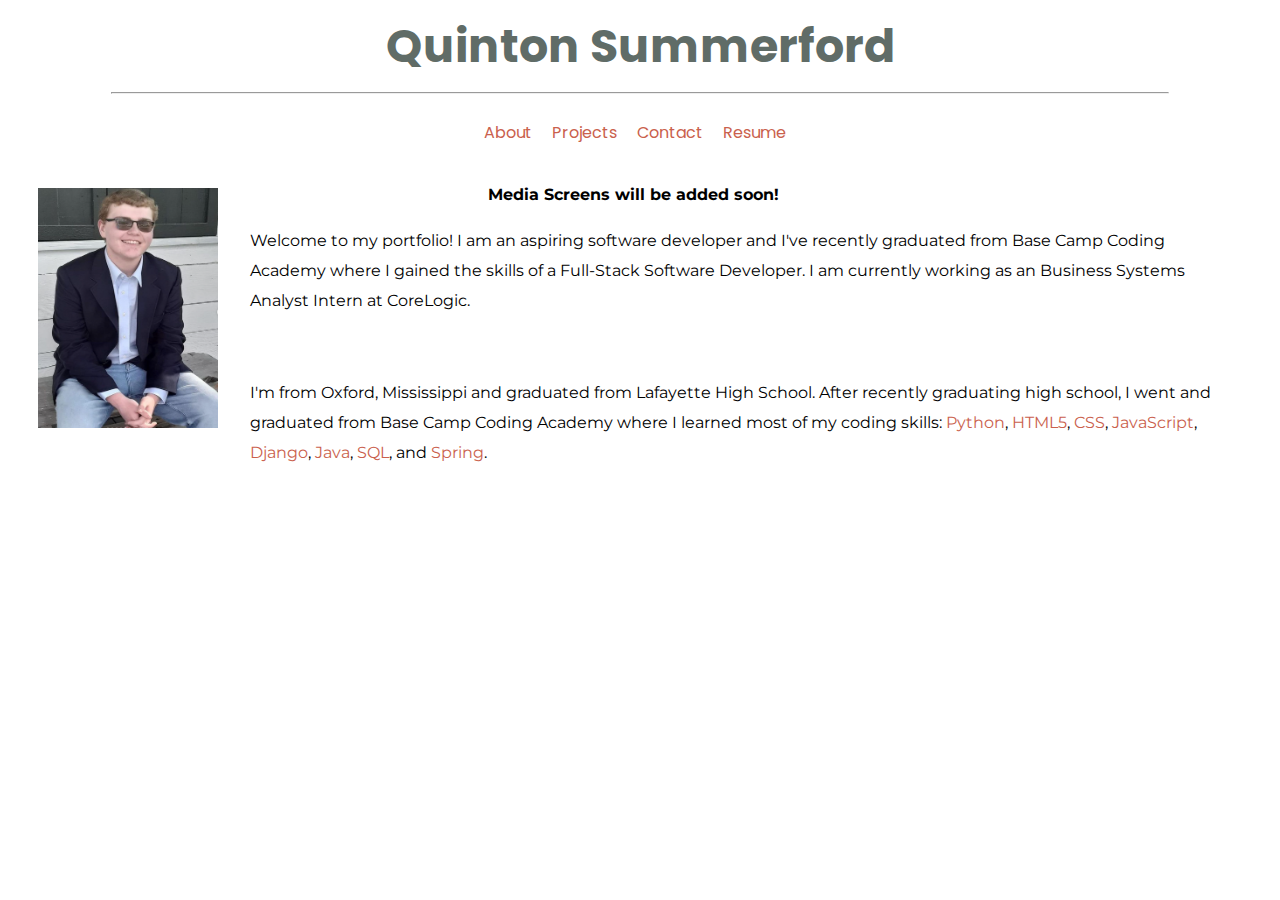
<file: index.html>
<!DOCTYPE html>
<html>
    <head>
        <meta charset="utf-8" />
        <meta name="viewport" content="width=device-width" />
        <title>Quinton Summerford</title>
        <link rel="shortcut icon" type="image/png" href="images/Q_image_bruh.png" />
        <link href="style.css" rel="stylesheet" type="text/css" />
        <link rel="preconnect" href="https://fonts.googleapis.com">
        <link rel="preconnect" href="https://fonts.gstatic.com" crossorigin>
        <link href="https://fonts.googleapis.com/css2?family=Comfortaa:wght@300;400&family=Montserrat:wght@200&family=Poppins:ital,wght@1,200&display=swap" rel="stylesheet">
    </head>
    <header>
        <h1 class="name_title">Quinton Summerford</h1>
        <hr class="line_under_name">
        <nav class="nav_row">
            <a href="index.html"><p>About</p></a>
            <a href="projects.html"><p>Projects</p></a>
            <a href="contact.html"><p>Contact</p></a>
            <a href="https://docs.google.com/document/d/16BMJTYi-P8bZYQWXusHtc6ywhiIXju5njqeCSod5994/edit" target="_blank"><p>Resume</p></a>
        </nav>
    </header>
    <body class="container">
        <main class="container">
            <div class="picture_left">
                <img src="images/corelogic_headshot.png" class="port_img">
            </div>
            <center><strong><p class="media_screen_message">Media Screens will be added soon!</p></strong></center>
            <div>
                <p>Welcome to my portfolio! I am an aspiring software developer and I've recently graduated from Base Camp Coding Academy where I gained the skills of a Full-Stack Software Developer.
                    I am currently working as an Business Systems Analyst Intern at CoreLogic.
                </p>
                <br>
                <p>I'm from Oxford, Mississippi and graduated from Lafayette High School. After recently graduating high school, I went and graduated from Base Camp Coding Academy where I learned most of my coding skills: <a href="https://www.python.org/" target="_blank">Python</a>, <a href="https://developer.mozilla.org/en-US/docs/Glossary/HTML5" target="_blank">HTML5</a>, <a href="https://www.w3schools.com/css/" target="_blank">CSS</a>, <a href="https://www.javascript.com/" target="_blank">JavaScript</a>, <a href="https://www.djangoproject.com/" target="_blank">Django</a>, <a href="https://www.java.com/en/" target="_blank">Java</a>, <a href="https://www.techtarget.com/searchdatamanagement/definition/SQL#:~:text=Structured%20Query%20Language%20(SQL)%20is,on%20the%20data%20in%20them." target="_blank">SQL</a>, and <a href="https://spring.io/" target="_blank">Spring</a>.</p>
            </div>
        </main>
       
    </body>
</html>
</file>
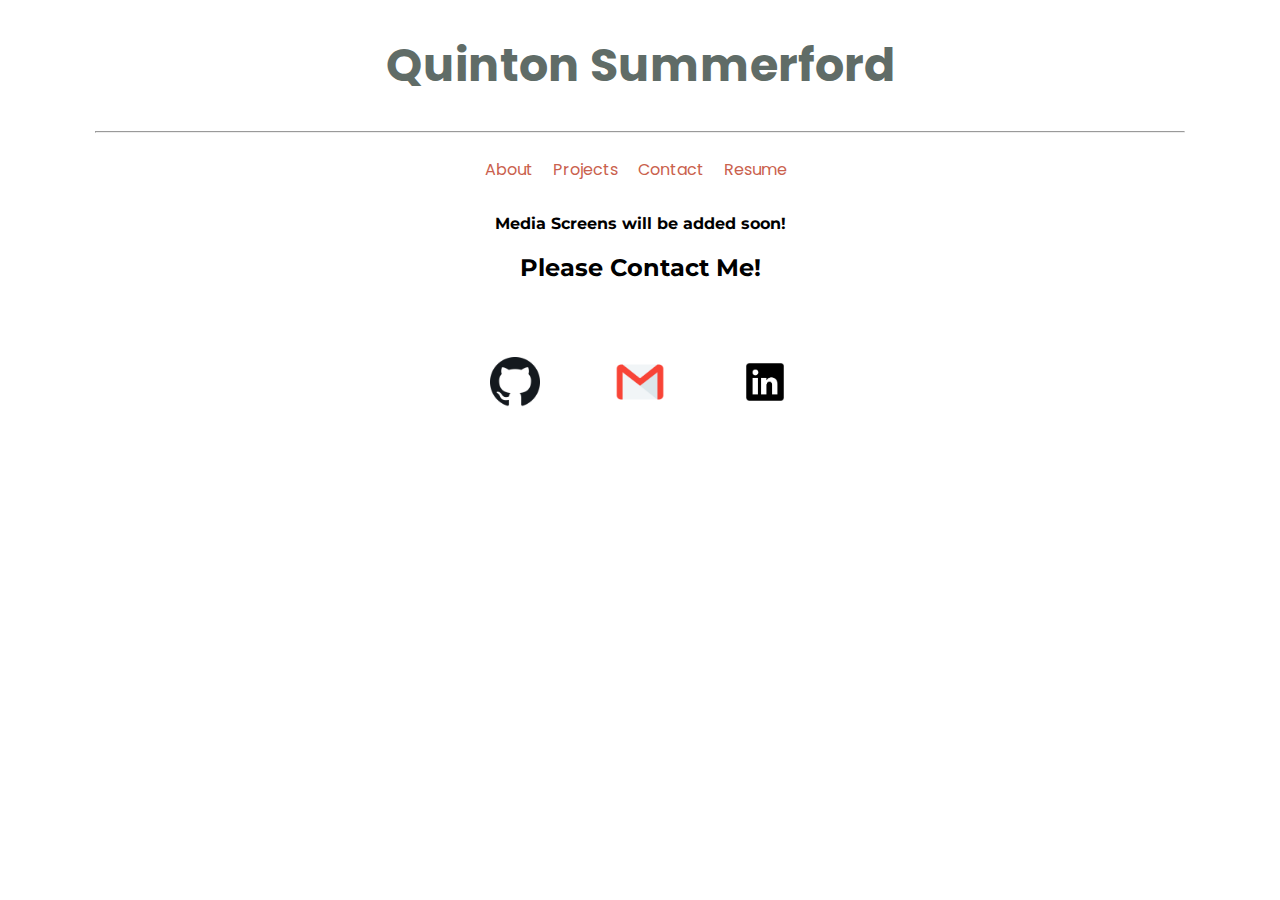
<file: contact.html>
<!DOCTYPE html>
<html>
    <head>
        <meta charset="utf-8" />
        <meta name="viewport" content="width=device-width" />
        <title>Quinton Summerford</title>
        <link rel="shortcut icon" type="image/png" href="images/Q_image_bruh.png" />
        <link href="style.css" rel="stylesheet" type="text/css" />
        <link rel="preconnect" href="https://fonts.googleapis.com">
        <link rel="preconnect" href="https://fonts.gstatic.com" crossorigin>
        <link href="https://fonts.googleapis.com/css2?family=Comfortaa:wght@300;400&family=Montserrat:wght@200&family=Poppins:ital,wght@1,200&display=swap" rel="stylesheet">
    </head>
    <header>
        <h1 class="name_title">Quinton Summerford</h1>
        <hr class="line_under_name">
        <nav class="project_row">
            <a href="index.html"><p>About</p></a>
            <a href="projects.html"><p>Projects</p></a>
            <a href="contact.html"><p>Contact</p></a>
            <a href="https://docs.google.com/document/d/16BMJTYi-P8bZYQWXusHtc6ywhiIXju5njqeCSod5994/edit" target="_blank"><p>Resume</p></a>
        </nav>
    </header>
    <body>
        <center><strong><p class="">Media Screens will be added soon!</p></strong></center>
        <h2><center class="contact_greeting">Please Contact Me!</center></h2>
        <div class="contact_box">
            
                <a href="https://github.com/qsummerford" target="_blank"><img src="images/github_logo.png" alt="Github Profile" class="github_logo"></a>
            
                <a href="mailto:alansummerford5293@gmail.com"><img src="images/gmail_logo.png" alt="Gmail" class="gmail_logo"></a>
            
                <a href="https://www.linkedin.com/in/quinton-summerford-654954216/" target="_blank"><img src="images/linkedin_logo.png" alt="LinkedIn Profile" class="linkedin_logo"></a>
            
        </div>
        
    </body>
</html>
</file>
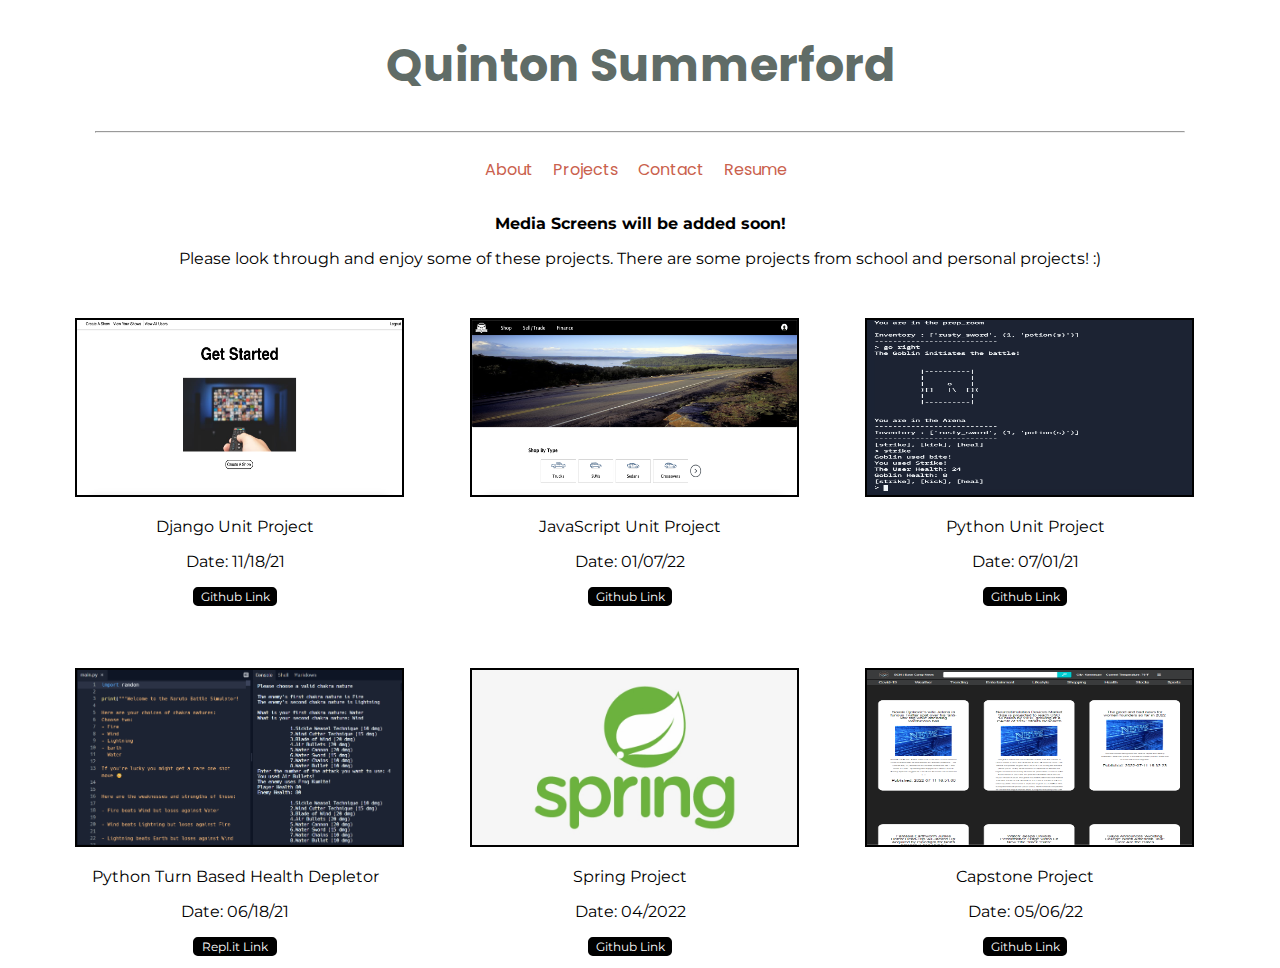
<file: projects.html>
<!DOCTYPE html>
<html>
    <head>
        <meta charset="utf-8" />
        <meta name="viewport" content="width=device-width" />
        <title>Quinton Summerford</title>
        <link rel="shortcut icon" type="image/png" href="images/Q_image_bruh.png" />
        <link href="style.css" rel="stylesheet" type="text/css" />
        <link rel="preconnect" href="https://fonts.googleapis.com">
        <link rel="preconnect" href="https://fonts.gstatic.com" crossorigin>
        <link href="https://fonts.googleapis.com/css2?family=Comfortaa:wght@300;400&family=Montserrat:wght@200&family=Poppins:ital,wght@1,200&display=swap" rel="stylesheet">
    </head>
    <header>
        <h1 class="name_title">Quinton Summerford</h1>
        <hr class="line_under_name">
        <nav class="project_row">
            <a href="index.html"><p>About</p></a>
            <a href="projects.html"><p>Projects</p></a>
            <a href="contact.html"><p>Contact</p></a>
            <a href="https://docs.google.com/document/d/16BMJTYi-P8bZYQWXusHtc6ywhiIXju5njqeCSod5994/edit" target="_blank"><p>Resume</p></a>
        </nav>
    </header>
    <body>
        <center><strong><p class="">Media Screens will be added soon!</p></strong></center>
        <center class="project_greeting">Please look through and enjoy some of these projects. There are some projects from school and personal projects! :)</center>
        <div class="project_box">
        <div class="project_column">
            <a href="https://github.com/qsummerford/Django-Unit-Project" target="_blank"><img src="images/django_project_img.png" alt="Django Project" class="django_project"></a>
            <p class="project_text">Django Unit Project</p>
            <p class="project_text">Date: 11/18/21</p>
            <p class="github_button"><a href="https://github.com/qsummerford/Django-Unit-Project" target="_blank">Github Link</a></p>
        </div>
        <div class="project_column">
            <a href="https://qsummerford.github.io/JS-Unit-Project/" target="_blank"><img src="images/js_project.png" alt="Car Dealership JavaScript Prjoect" class="js_project" /></a>
            <p class="project_text">JavaScript Unit Project</p>
            <p class="project_text">Date: 01/07/22</p>
            <p class="github_button"><a href="https://qsummerford.github.io/JS-Unit-Project/" target="_blank">Github Link</a></p>
        </div>
        <div class="project_column">
            <a href="https://github.com/qsummerford/Unit-1-Project-Python/tree/main" target="_blank"><img src="images/python_project.png" alt="Python Project" class="python_project"></a>
            <p class="project_text">Python Unit Project</p>
            <p class="project_text">Date: 07/01/21</p>
            <p class="github_button"><a href="https://github.com/qsummerford/Unit-1-Project-Python/tree/main" target="_blank">Github Link</a></p>
        </div>
        </div>

        <div class="project_box">
            <div class="project_column">
                <a href="https://replit.com/@qsummerford529/Turn-Base-Health-Depletor#readme.md" target="_blank"><img src="images/perpython_project.png" alt="Personal Python Project" class="personal_python_project"></a>
                <p class="project_text">Python Turn Based Health Depletor</p>
                <p class="project_text">Date: 06/18/21</p>
                <p class="github_button"><a href="https://replit.com/@qsummerford529/Turn-Base-Health-Depletor#readme.md" target="_blank">Repl.it Link</a></p>
            </div>
            <div class="project_column">
                <a href="https://github.com/qsummerford/spring_mod2" target="_blank"><img src="images/spring_logo.png" alt="Spring Framework Logo" class="spring_logo"></a>
                <p class="project_text">Spring Project</p>
                <p class="project_text">Date: 04/2022</p>
                <p class="github_button"><a href="https://github.com/qsummerford/spring_mod2" target="_blank">Github Link</a></p>
            </div>
            <div class="project_column">
                <a href="https://github.com/RJay-Pickering/capstone_project_QS_WC_RP" target="_blank"><img src="images/capstone_project.png" alt="Capstone Project" class="capstone_project"></a>
                <p class="project_text">Capstone Project</p>
                <p class="project_text">Date: 05/06/22</p>
                <p class="github_button"><a href="https://github.com/RJay-Pickering/capstone_project_QS_WC_RP" target="_blank">Github Link</a></p>
            </div>
        </div>
    </body>
</html>
</file>
<file: style.css>
.media_screen_message{
    margin-right: 225px;
}

.name_title{
    font-family: 'Poppins', sans-serif;
    text-align: center;
    color: #606C67;
    font-size: 46px;
}

.nav_row{
    display: flex;
    flex-direction: row;
    gap: 20px;
    margin-left: 465px;
    font-family: 'Poppins', 'sans-serif'
}

.project_row{
    display: flex;
    flex-direction: row;
    gap: 20px;
    margin-left: 485px;
    font-family: 'Poppins', 'sans-serif';
}

.nav_row a:link{
    color:#CA614D;
    text-decoration: none;
}

.nav_row a:active{
    color: #CA614D;
    text-decoration: none;
}

.nav_row a:visited{
    color: #CA614D;
    text-decoration: none;
}

.nav_row a:hover{
    color: #606C67;
}

a:link{
    color:#CA614D;
    text-decoration: none;
}

a:active{
    color: #CA614D;
    text-decoration: none;
}

a:visited{
    color: #CA614D;
    text-decoration: none;
}

a:hover{
    color: #606C67;
}

html, body{
    margin: 0;
    padding: 0;
    font-family: 'Montserrat', 'san-serif'
}

.line_under_name{
    width: 85%;
}

*, *:after, *:before{
    box-sizing: inherit;
}

.container{
    margin: 0 auto;
    max-width: 112rem;
    padding-right: 0 2rem;
    position: relative;
    width: 97%;
    font-size: 16px;
    line-height: 30px;
}

.port_img {
    width: 180px;
    height: 240px;
}

.picture_left{
    float: left;
    margin: 0 2rem 2rem 0;
    padding: 0.5rem 0 0 0;
}

.project_box{
    display: flex;
    margin-top: 50px;
}

.project_column{
    width: 25%;
    text-align: center;
    margin-left: 75px;
    cursor: pointer;
}

.django_project{
    width: 325px;
    height: 175px;
    border: solid 2px black;
}

.js_project{
    width: 325px;
    height: 175px;
    border: solid 2px black;
}

.python_project{
    width: 325px;
    height: 175px;
    border: solid 2px black;
}

.github_button{
    border: black solid 2px;
    border-radius: .4em;
    width: 25%;
    font-size: 12px;
    margin-left: 118px;
    background-color: black;
    transition: .2s all ease;
}

.github_button:hover{
    background-color: white;
    transition: .2s all ease;
}

.github_button a {
    color: white;
    background-color: black;
    transition: .2s all ease;
}

.github_button a:hover{
    background-color: white;
    color: black;
}

.capstone_project{
    width: 325px;
    height: 175px;
    border: solid 2px black;
}

.personal_python_project{
    width: 325px;
    height: 175px;
    border: solid 2px black;
}

.spring_logo{
    width: 325px;
    height: 175px;
    border: solid 2px black;  
}

.github_logo{
    height: 50px;
    width: 50px;
    border-radius: 0.4em;
    float: right;
}

.gmail_logo{
    height: 50px;
    width: 50px;
    border-radius: 0.4em;
}

.linkedin_logo{
    height: 50px;
    width: 50px;
    border-radius: 0.4em;
    float: left;
}

.contact_box{
    display: flex;
    justify-content: center;
    gap: 75px;
    margin-top: 75px;
}

@media screen and (max-width: 2560px) and (min-width: 1440px){
    .name_title{
        font-family: 'Poppins', sans-serif;
        text-align: center;
        color: #606C67;
        font-size: 100px;
    }
    
    .nav_row{
        display: flex;
        flex-direction: row;
        gap: 20px;
        margin-left: 700px;
        font-family: 'Poppins', 'sans-serif';
    }

    .project_row{
        display: flex;
        flex-direction: row;
        gap: 20px;
        margin-left: 1030px;
        font-family: 'Poppins', 'sans-serif';
        font-size: 30px;
    }

    .project_greeting{
        font-size: 30px;
    }

    .line_under_name{
        width: 80%;
    }

    .container{
        margin: 0 auto;
        max-width: 120rem;
        padding-right: 0 2rem;
        position: relative;
        width: 97%;
        font-size: 30px;
        line-height: 40px;
    }
    
    .port_img {
        width: 240px;
        height: 300px;
    }

    .picture_left{
        float: left;
        margin: 0 2rem 2rem 0;
        padding: 0.5rem 0 0 0;
    }

    .project_box{
        display: flex;
        margin-top: 120px;
    }
    
    .project_column{
        width: 25%;
        text-align: center;
        margin-left: 165px;
        cursor: pointer;
    }
    
    .django_project{
        width: 625px;
        height: 300px;
        border: solid 2px black;
    }
    
    .js_project{
        width: 625px;
        height: 300px;
        border: solid 2px black;
    }
    
    .python_project{
        width: 625px;
        height: 300px;
        border: solid 2px black;
    }
    
    .github_button{
        border: black solid 2px;
        border-radius: .4em;
        width: 50%;
        font-size: 30px;
        margin-left: 155px;
        background-color: black;
        transition: .2s all ease;
    }
    
    .github_button:hover{
        background-color: white;
        transition: .2s all ease;
    }
    
    .github_button a {
        color: white;
        background-color: black;
        transition: .2s all ease;
    }
    
    .github_button a:hover{
        background-color: white;
        color: black;
    }
    
    .capstone_project{
        width: 625px;
        height: 300px;
        border: solid 2px black;
    }
    
    .personal_python_project{
        width: 625px;
        height: 300px;
        border: solid 2px black;
    }
    
    .spring_logo{
        width: 625px;
        height: 300px;
        border: solid 2px black;  
    }
    
    .github_logo{
        height: 125px;
        width: 125px;
        border-radius: 0.4em;
        float: right;
    }
    
    .gmail_logo{
        height: 125px;
        width: 125px;
        border-radius: 0.4em;
    }
    
    .linkedin_logo{
        height: 125px;
        width: 125px;
        border-radius: 0.4em;
        float: left;
    }
    
    .contact_box{
        display: flex;
        justify-content: center;
        gap: 100px;
        margin-top: 75px;
    }

    .project_text{
        font-size: 30px;
    }

    .contact_greeting{
        font-size: 30px;
    }
}

/* @media screen and (max-width: 1440px) and (min-width: 1024px){
    .name_title{
        font-family: 'Poppins', sans-serif;
        text-align: center;
        color: #606C67;
        font-size: 55px;
    }
    
    .nav_row{
        display: flex;
        flex-direction: row;
        gap: 20px;
        margin-left: 485px;
        font-family: 'Poppins', 'sans-serif';
        font-size: 25px;
    }
    
    .project_row{
        display: flex;
        flex-direction: row;
        gap: 20px;
        margin-left: 495px;
        font-family: 'Poppins', 'sans-serif';
        font-size: 25px;
    }

    .project_greeting{
        font-size: 20px;
    }
    
    .line_under_name{
        width: 85%;
    }

    .container{
        margin: 0 auto;
        max-width: 112rem;
        padding-right: 0 2rem;
        position: relative;
        width: 97%;
        font-size: 20px;
        line-height: 30px;
    }
    
    .port_img {
        width: 180px;
        height: 240px;
    }
    
    .picture_left{
        float: left;
        margin: 0 2rem 2rem 0;
        padding: 0.5rem 0 0 0;
    }
    
    .project_box{
        display: flex;
        margin-top: 50px;
    }
    
    .project_column{
        width: 25%;
        text-align: center;
        margin-left: 75px;
        cursor: pointer;
    }
    
    .django_project{
        width: 325px;
        height: 175px;
        border: solid 2px black;
    }
    
    .js_project{
        width: 325px;
        height: 175px;
        border: solid 2px black;
    }
    
    .python_project{
        width: 325px;
        height: 175px;
        border: solid 2px black;
    }
    
    .github_button{
        border: black solid 2px;
        border-radius: .4em;
        width:45%;
        font-size: 18px;
        margin-left: 95px;
        background-color: black;
        transition: .2s all ease;
    }
    
    .github_button:hover{
        background-color: white;
        transition: .2s all ease;
    }
    
    .github_button a {
        color: white;
        background-color: black;
        transition: .2s all ease;
    }
    
    .github_button a:hover{
        background-color: white;
        color: black;
    }
    
    .capstone_project{
        width: 325px;
        height: 175px;
        border: solid 2px black;
    }
    
    .personal_python_project{
        width: 325px;
        height: 175px;
        border: solid 2px black;
    }
    
    .spring_logo{
        width: 325px;
        height: 175px;
        border: solid 2px black;  
    }
    
    .github_logo{
        height: 50px;
        width: 50px;
        border-radius: 0.4em;
        float: right;
    }
    
    .gmail_logo{
        height: 50px;
        width: 50px;
        border-radius: 0.4em;
    }
    
    .linkedin_logo{
        height: 50px;
        width: 50px;
        border-radius: 0.4em;
        float: left;
    }
    
    .contact_box{
        display: flex;
        justify-content: center;
        gap: 75px;
        margin-top: 75px;
    }
} */

@media screen and (max-width: 1024px) and (min-width: 768px){
    .nav_row{
        margin-left: 285px;
    }

    .project_row{
        margin-left: 295px;
    }

    .project_greeting{
        font-size: 17px;
    }
    
    .line_under_name{
        width: 85%;
    }

    .container{
        margin: 0 auto;
        max-width: 112rem;
        padding-right: 0 2rem;
        position: relative;
        width: 97%;
        font-size: 20px;
        line-height: 30px;
    }
    
    .port_img {
        width: 180px;
        height: 240px;
    }
    
    .picture_left{
        float: left;
        margin: 0 2rem 2rem 0;
        padding: 0.5rem 0 0 0;
    }
    
    .project_box{
        display: flex;
        margin-top: 50px;
    }

    .project_text{
        font-size: 18px;
        margin-left: 50px;
    }
    
    .project_column{
        width: 25%;
        text-align: center;
        margin-left: 55px;
        cursor: pointer;
    }
    
    .django_project{
        width: 300px;
        height: 150px;
        border: solid 2px black;
    }
    
    .js_project{
        width: 300px;
        height: 150px;
        border: solid 2px black;
    }
    
    .python_project{
        width: 300px;
        height: 150px;
        border: solid 2px black;
    }
    
    .github_button{
        border: black solid 2px;
        border-radius: .4em;
        width:45%;
        font-size: 18px;
        margin-left: 95px;
        background-color: black;
        transition: .2s all ease;
    }
    
    .github_button:hover{
        background-color: white;
        transition: .2s all ease;
    }
    
    .github_button a {
        color: white;
        background-color: black;
        transition: .2s all ease;
    }
    
    .github_button a:hover{
        background-color: white;
        color: black;
    }
    
    .capstone_project{
        width: 300px;
        height: 150px;
        border: solid 2px black;
    }
    
    .personal_python_project{
        width: 300px;
        height: 150px;
        border: solid 2px black;
    }
    
    .spring_logo{
        width: 300px;
        height: 150px;
        border: solid 2px black;  
    }
    
    .github_logo{
        height: 50px;
        width: 50px;
        border-radius: 0.4em;
        float: right;
    }
    
    .gmail_logo{
        height: 50px;
        width: 50px;
        border-radius: 0.4em;
    }
    
    .linkedin_logo{
        height: 50px;
        width: 50px;
        border-radius: 0.4em;
        float: left;
    }
    
    .contact_box{
        display: flex;
        justify-content: center;
        gap: 75px;
        margin-top: 75px;
    }
}
</file>
